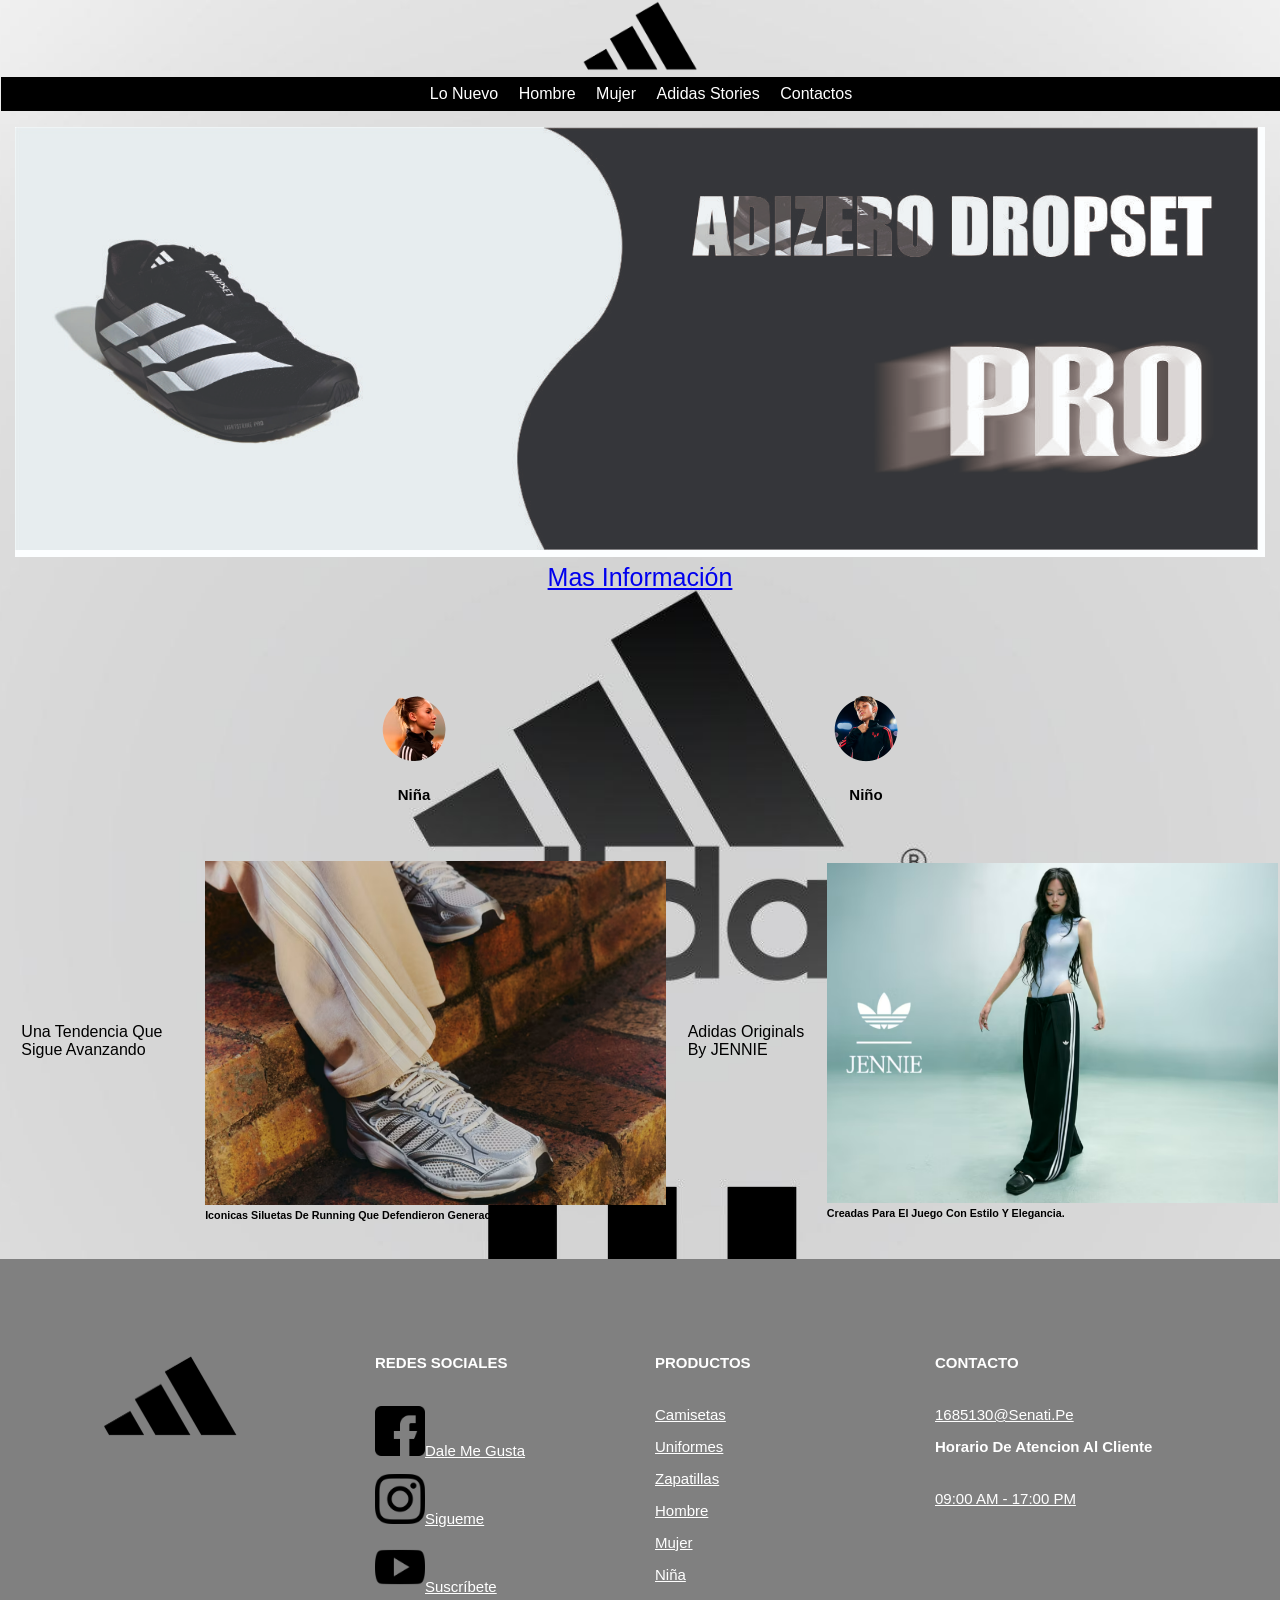
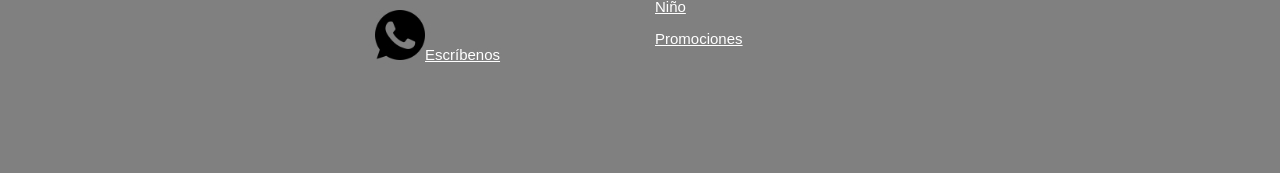
<file: index.html>
<!DOCTYPE html>
<html lang="en">
<head>
    <meta charset="UTF-8">
    <meta name="viewport" content="width=device-width, initial-scale=1.0">
    <title>ADIDAS</title>
    <link rel="stylesheet" href="Estilo-Folder/estilo-folder.css">
    <link rel="shortcut icon" href="img/Adidas-Logo.png">
    <link rel="stylesheet" href="CSS/ESTILO-WEB.css">
</head>
<body>
    <header>
        <center><a href="index.html">
            <img src="img/Adidas-Logo.png" width="10%"></a></center>
    </header>
    <nav>
        <h3>&nbsp;<menu></menu></h3>
        <ul><center>
            <a href="index.html"><li>Lo nuevo</li></a>
            <a href="hombre.html"><li>Hombre</li></a>
            <a href="mujer.html"><li>Mujer</li></a>
            <a href="ADIDAS STORIES.html"><li>Adidas Stories</li></a>
            <a href="contactos.html"><li>Contactos</li></a>
            
        </center>
    </ul>
    </nav>
    <section>
        <center><img src="img/Banner01.jpg" width="100%"><a href="#">Mas información</a></center>
    </section>
    <br></br>
    <section>
        <ul>
            <li><a href="#"><img src="img/nina.png"
            width="25%"><br></a><h4>Niña</h4></li>
            <li><a href="#"><img src="img/nino.png" 
                width="25%"><br></a><h4>Niño</h4></li>
        </ul>
    </section>
    <br>
    <center>
        <table>
            <center>
                <tr>
                    <td>&nbsp;</td>
                    <td>&nbsp;</td>
                    <td>&nbsp;</td>
                    <td>Una tendencia que sigue avanzando</td>
                    <td><a href="#" target="_blank">
                        <img src="img/1.png" width="100%"></a>
                    <h6>Iconicas siluetas de running que 
                        defendieron generaciones
                    </h6></td>
                    <td>&nbsp;</td>
                    <td>&nbsp;</td>
                    <td>&nbsp;</td>
                    
                    <td>Adidas Originals by JENNIE</td>
                    <td>
                        <a href="#"><img src="img/2.png" 
                            width="100%"></a>
                    <h6>Creadas para el juego con estilo
                                y elegancia.
                    </h6>
                    </td>
                </tr>
            </center>
        </table>
    </center>
    <br>
    <br>
    <footer class="footer">
        <div class="container">
            <div class="footer-row">
                <div class="footer-link">
                    <img src="img/Adidas-Logo.png" width="60%">
                </div>
                <div class="footer-link">
                    <h4>REDES SOCIALES</h4>
                    <ul>
                        <li><a href="https://www.facebook.com/"target="_blank">
                            <img src="img/facebook.png" width="50px">Dale me gusta</a></li>
                        <li><a href="https://www.instagram.com/" target="_blank">
                            <img src="img/instagram.png" width="50px">Sigueme</a></li>
                        <li><a href="https://www.youtube.com/" target="_blank">
                            <img src="img/youtube.png" width="50px">Suscríbete</a></li>
                        <li><a href="https://wa.me/917109758" target="_blank">
                            <img src="img/whatsapp.png" width="50px">Escríbenos</a></li>
                    </ul>
                </div>  
                <div class="footer-link">
                    <h4>PRODUCTOS</h4>
                    <ul>
                        <li><a href="#">Camisetas</a></li>  
                        <li><a href="#">Uniformes</a></li>
                        <li><a href="#">Zapatillas</a></li>
                        <li><a href="#">Hombre</a></li>
                        <li><a href="#">Mujer</a></li>
                        <li><a href="#">Niña</a></li>
                        <li><a href="#">Niño</a></li>
                        <li><a href="#">Promociones</a></li>
                    </ul>
                </div>
                <div class="footer-link">
                    <h4>CONTACTO</h4>
                    <ul>
                        <li><a href="#">1685130@senati.pe</a></li>
                    </ul>
                    <h4>Horario de atencion al cliente</h4>
                    <ul>
                        <li><a href="#">09:00 AM - 17:00 PM</a></li>
                    </ul>
                </div>
            </div>
        </div>
    </footer>
</body>
</html>
</file>
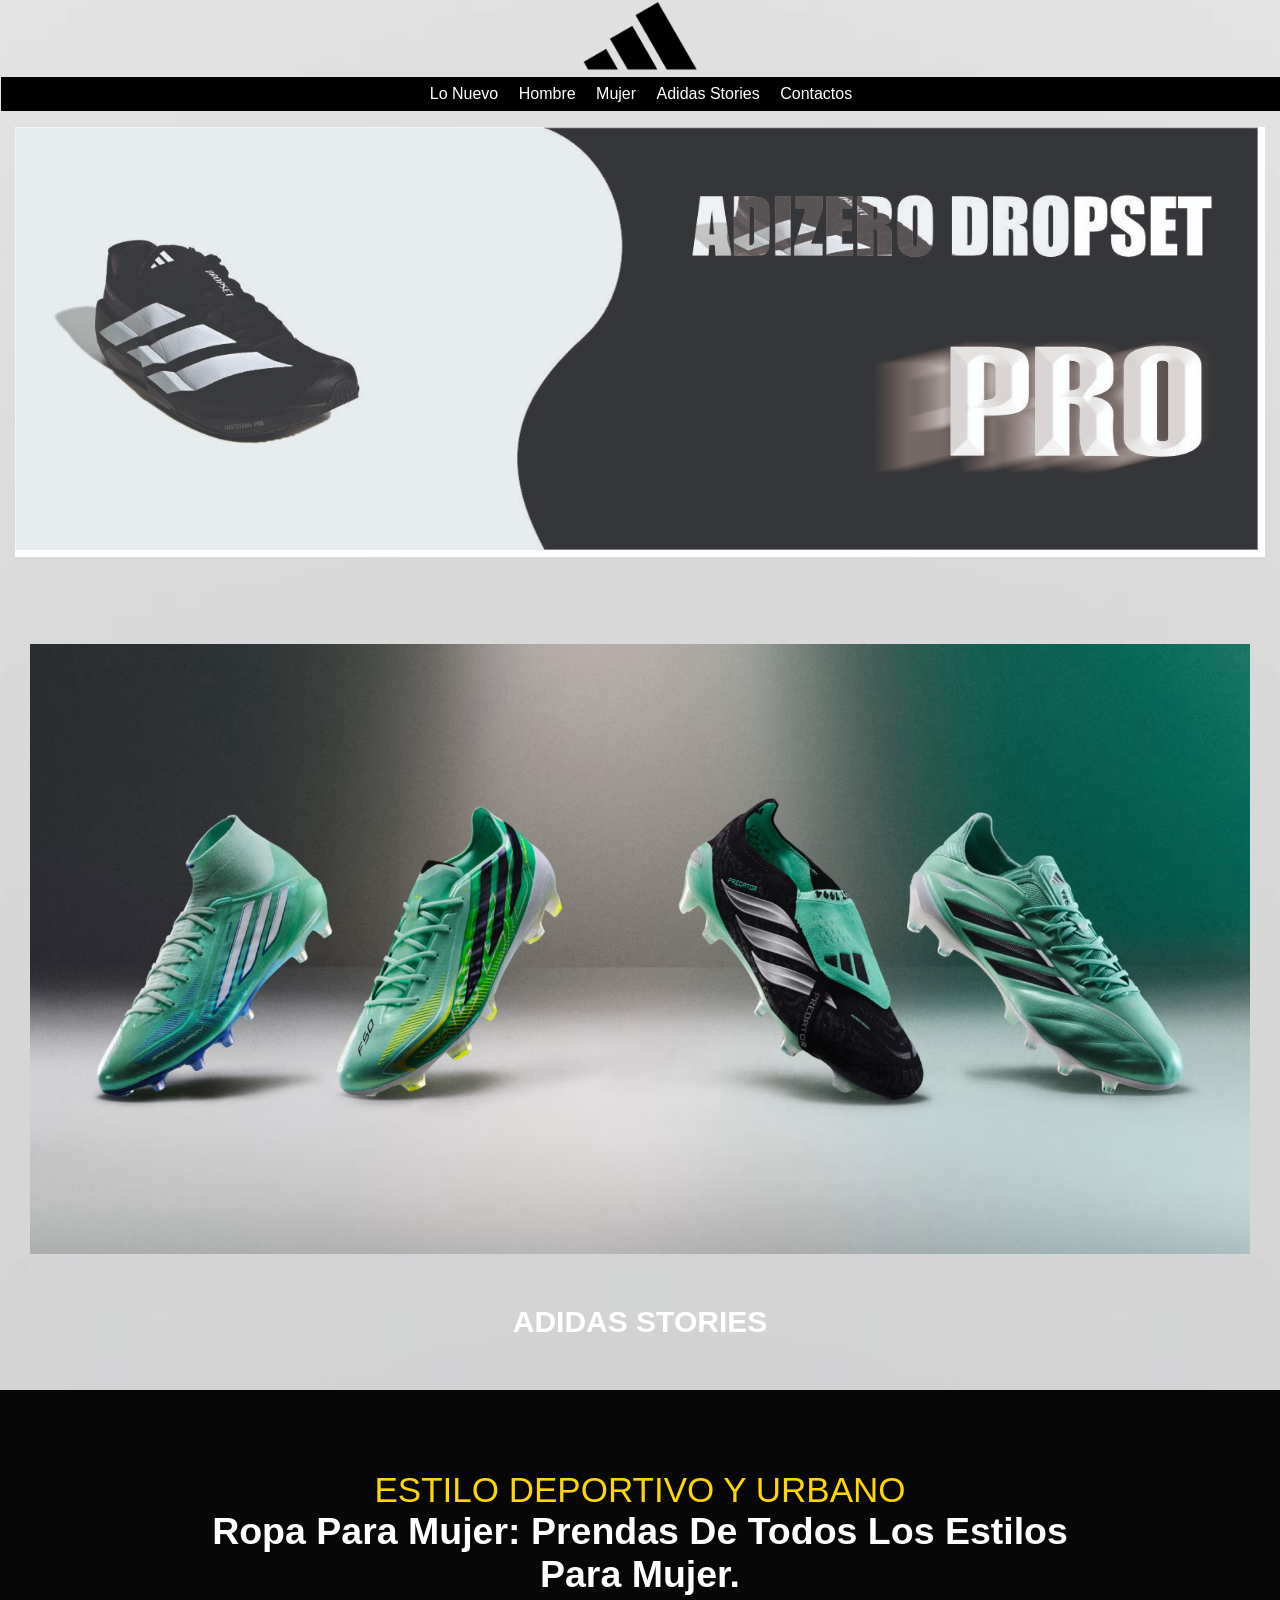
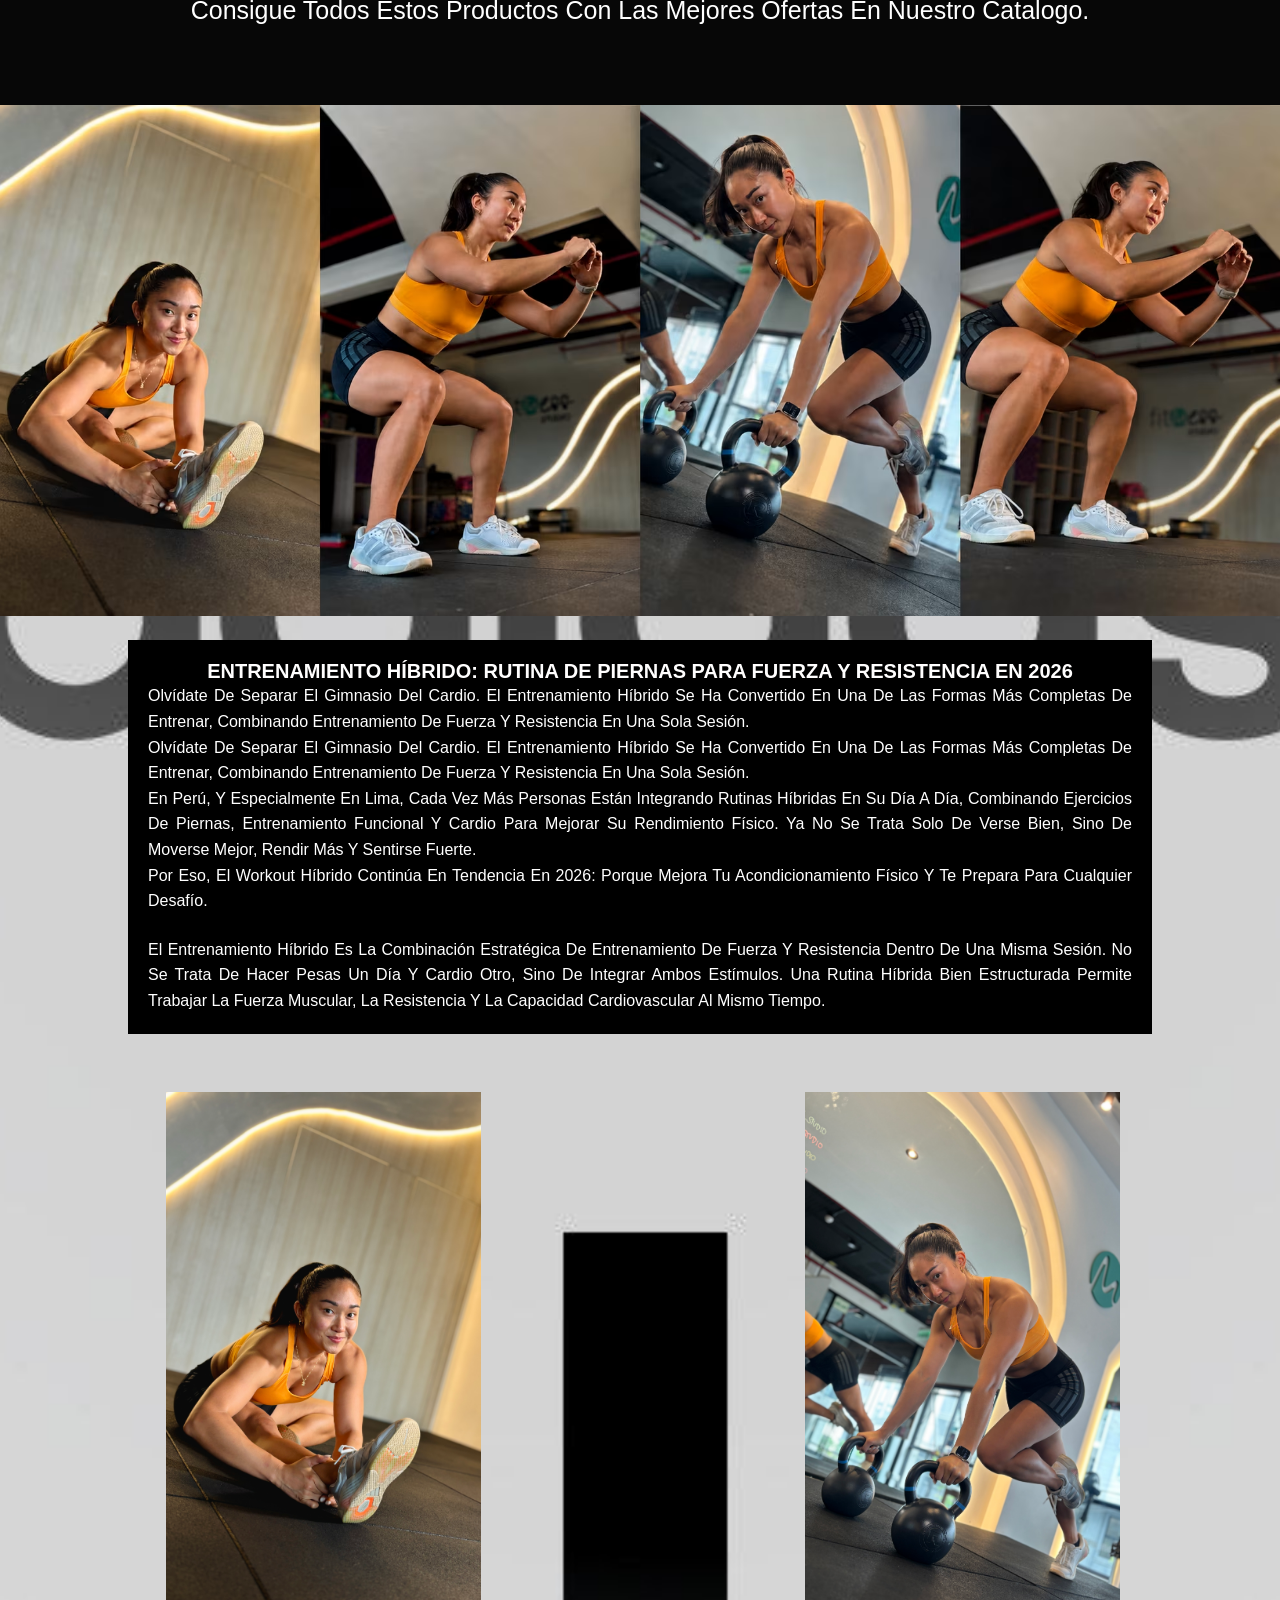
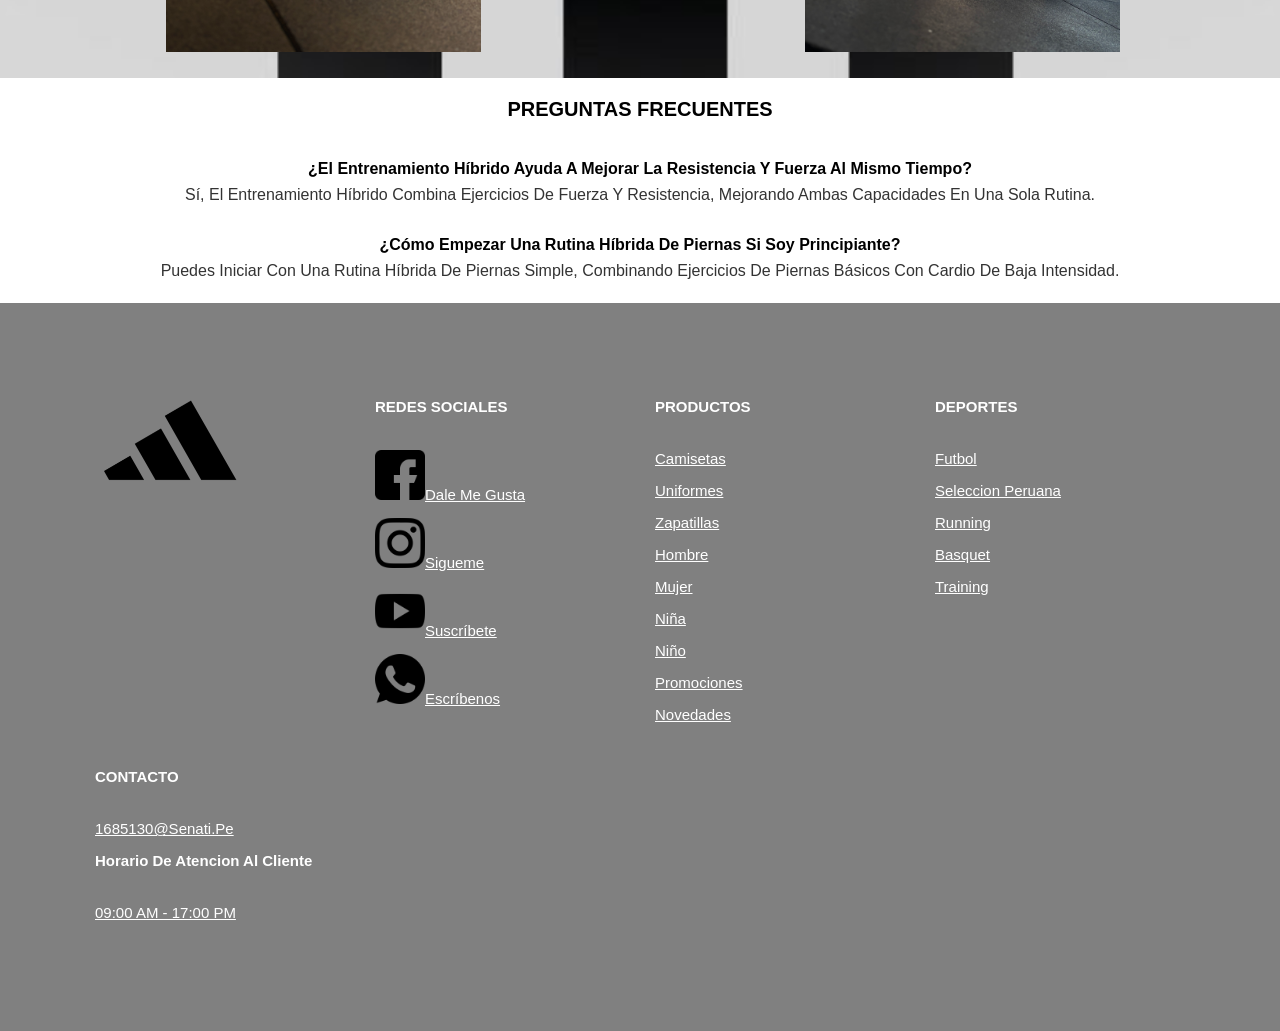
<file: ADIDAS STORIES.html>
<!DOCTYPE html>
    <html lang="en">
    <head>
        <meta charset="UTF-8">
        <meta name="viewport" content="width=device-width, initial-scale=1.0">
        <title>ADIDAS STORIES</title>
        <link rel="stylesheet" href="CSS-STORIES/estilo-folder-stories.css">
        <link rel="shortcut icon" href="img/Adidas-Logo.png">
        <link rel="stylesheet" href="CSS-STORIES/ESTILO-STORIES.css">
        <link rel="stylesheet" href="CSS-STORIES/ESTILO-TEXTOS.css">
    </head> 
    <body>
        <header>
            <center><a href="index.html">
                <img src="img/Adidas-Logo.png" width="10%"></a></center>
        </header>
        <nav>
            <h3>&nbsp;<menu></menu></h3>
            <ul><center>
                <a href="index.html"><li>Lo nuevo</li></a>
                <a href="hombre.html"><li>Hombre</li></a>
                <a href="mujer.html"><li>Mujer</li></a>
                <a href="ADIDAS STORIES.html"><li>Adidas Stories</li></a>
                <a href="contactos.html"><li>Contactos</li></a>
            
                
            </center>
        </ul>
        </nav>
        <section>
            <center><img src="img/Banner01.jpg" width="100%">
        </section>
        <br></br>
    <!--INSERTAR VIDEO-->
    <section>
         <section>
            <center><img src="img-stories/PAGINA-ADIDAS-STORIES.avif" width="100%"></center>
        </section>
    </section>
    
    <CENTer>
        <section class="title2">
        <p>ADIDAS STORIES</p>
    </CENTer>
    </section>
    <!--PRIMERA SECCION-->
    <br><br>
    <section class="promo-section">
        <div class="content-wrapper">
            <span class="subtitle">ESTILO DEPORTIVO Y URBANO</span>
            <h1>Ropa para mujer: Prendas de todos los estilos para mujer.</h1>
            <p>Consigue todos estos productos con las mejores ofertas en nuestro
               catalogo.
        </div>
    </section>
    <img src="img-stories/ENTRENAMIENTO.avif" width="100%"><br>
    <div class=""></div>
    <section class="articulo">
        <h1>ENTRENAMIENTO HÍBRIDO: RUTINA DE PIERNAS PARA FUERZA Y RESISTENCIA EN 2026</h1>
        <p class="introduccion">
        Olvídate de separar el gimnasio del cardio. El entrenamiento híbrido
        se ha convertido en una de las formas más completas de entrenar,
        combinando entrenamiento de fuerza y resistencia en una sola sesión.
        </p>
        <p>
        Olvídate de separar el gimnasio del cardio. El entrenamiento híbrido
        se ha convertido en una de las formas más completas de entrenar,
        combinando entrenamiento de fuerza y resistencia en una sola sesión.
        </p>
        <p>
        En Perú, y especialmente en Lima, cada vez más personas están
        integrando rutinas híbridas en su día a día, combinando ejercicios
        de piernas, entrenamiento funcional y cardio para mejorar su
        rendimiento físico. Ya no se trata solo de verse bien, sino de
        moverse mejor, rendir más y sentirse fuerte.
        </p>
        <p>
        Por eso, el workout híbrido continúa en tendencia en 2026:
        porque mejora tu acondicionamiento físico y te prepara para
        cualquier desafío.
        </p>
        <h2>¿Qué es el entrenamiento híbrido y por qué mejora tu rendimiento?</h2>
        <p>
        El entrenamiento híbrido es la combinación estratégica de
        entrenamiento de fuerza y resistencia dentro de una misma sesión.
        No se trata de hacer pesas un día y cardio otro, sino de integrar
        ambos estímulos. Una rutina híbrida bien estructurada permite
        trabajar la fuerza muscular, la resistencia y la capacidad
        cardiovascular al mismo tiempo.
        </p>
    </section>
    <br><br>
    <!--INSERTAMOS TABLA-->
    <center>
    <table border="0px">
        <tr>
            <td>&nbsp;</td>
            <td align="center">
                <img src="img-stories/IMAGE-1.jpg" width="50%"><br>
            <td>&nbsp;</td>    
            </td>
            <td align="center">
                <img src="img-stories/IMAGEN-2.jpg" width="50%"><br>
            </td>
        </tr>
    </table>
    </center>
<section class="preguntas">
    <h4>PREGUNTAS FRECUENTES</h4>
    <p class="pregunta">
        ¿El entrenamiento híbrido ayuda a mejorar la resistencia y fuerza al mismo tiempo?
    </p>
    <p>
        Sí, el entrenamiento híbrido combina ejercicios de fuerza y resistencia,
        mejorando ambas capacidades en una sola rutina.
    </p>
    <p class="pregunta">
        ¿Cómo empezar una rutina híbrida de piernas si soy principiante?
    </p>

    <p>
        Puedes iniciar con una rutina híbrida de piernas simple, combinando
        ejercicios de piernas básicos con cardio de baja intensidad.
    </p>
</section>
    </body>

        <footer class="footer">
            <div class="container">
                <div class="footer-row">
                    <div class="footer-link">
                        <img src="img/Adidas-Logo.png" width="60%">
                    </div>
                    <div class="footer-link">
                        <h4>REDES SOCIALES</h4>
                        <ul>
                            <li><a href="https://www.facebook.com/"target="_blank">
                                <img src="img/facebook.png" width="50px">Dale me gusta</a></li>
                            <li><a href="https://www.instagram.com/" target="_blank">
                                <img src="img/instagram.png" width="50px">Sigueme</a></li>
                            <li><a href="https://www.youtube.com/" target="_blank">
                                <img src="img/youtube.png" width="50px">Suscríbete</a></li>
                            <li><a href="https://wa.me/917109758" target="_blank">
                                <img src="img/whatsapp.png" width="50px">Escríbenos</a></li>
                        </ul>
                    </div>  
                    <div class="footer-link">
                        <h4>PRODUCTOS</h4>
                        <ul>
                            <li><a href="#">Camisetas</a></li>  
                            <li><a href="#">Uniformes</a></li>
                            <li><a href="#">Zapatillas</a></li>
                            <li><a href="#">Hombre</a></li>
                            <li><a href="#">Mujer</a></li>
                            <li><a href="#">Niña</a></li>
                            <li><a href="#">Niño</a></li>
                            <li><a href="#">Promociones</a></li>
                            <li><a href="#">Novedades</a></li>
                        </ul>
                    </div>
                    <div class="footer-link">
                        <h4>DEPORTES</h4>
                        <ul>
                            <li><a href="#">futbol</a></li>
                            <li><a href="#">Seleccion Peruana</a></li>
                            <li><a href="#">Running</a></li>
                            <li><a href="#">Basquet</a></li>
                            <li><a href="#">Training</a></li>
                        </ul>
                    </div>
                    <div class="footer-link">
                        <h4>CONTACTO</h4>
                        <ul>
                            <li><a href="#">1685130@senati.pe</a></li>
                        </ul>
                        <h4>Horario de atencion al cliente</h4>
                        <ul>
                            <li><a href="#">09:00 AM - 17:00 PM</a></li>
                        </ul>
                    </div>
                </div>
            </div>
        </footer>
    </html>
</file>
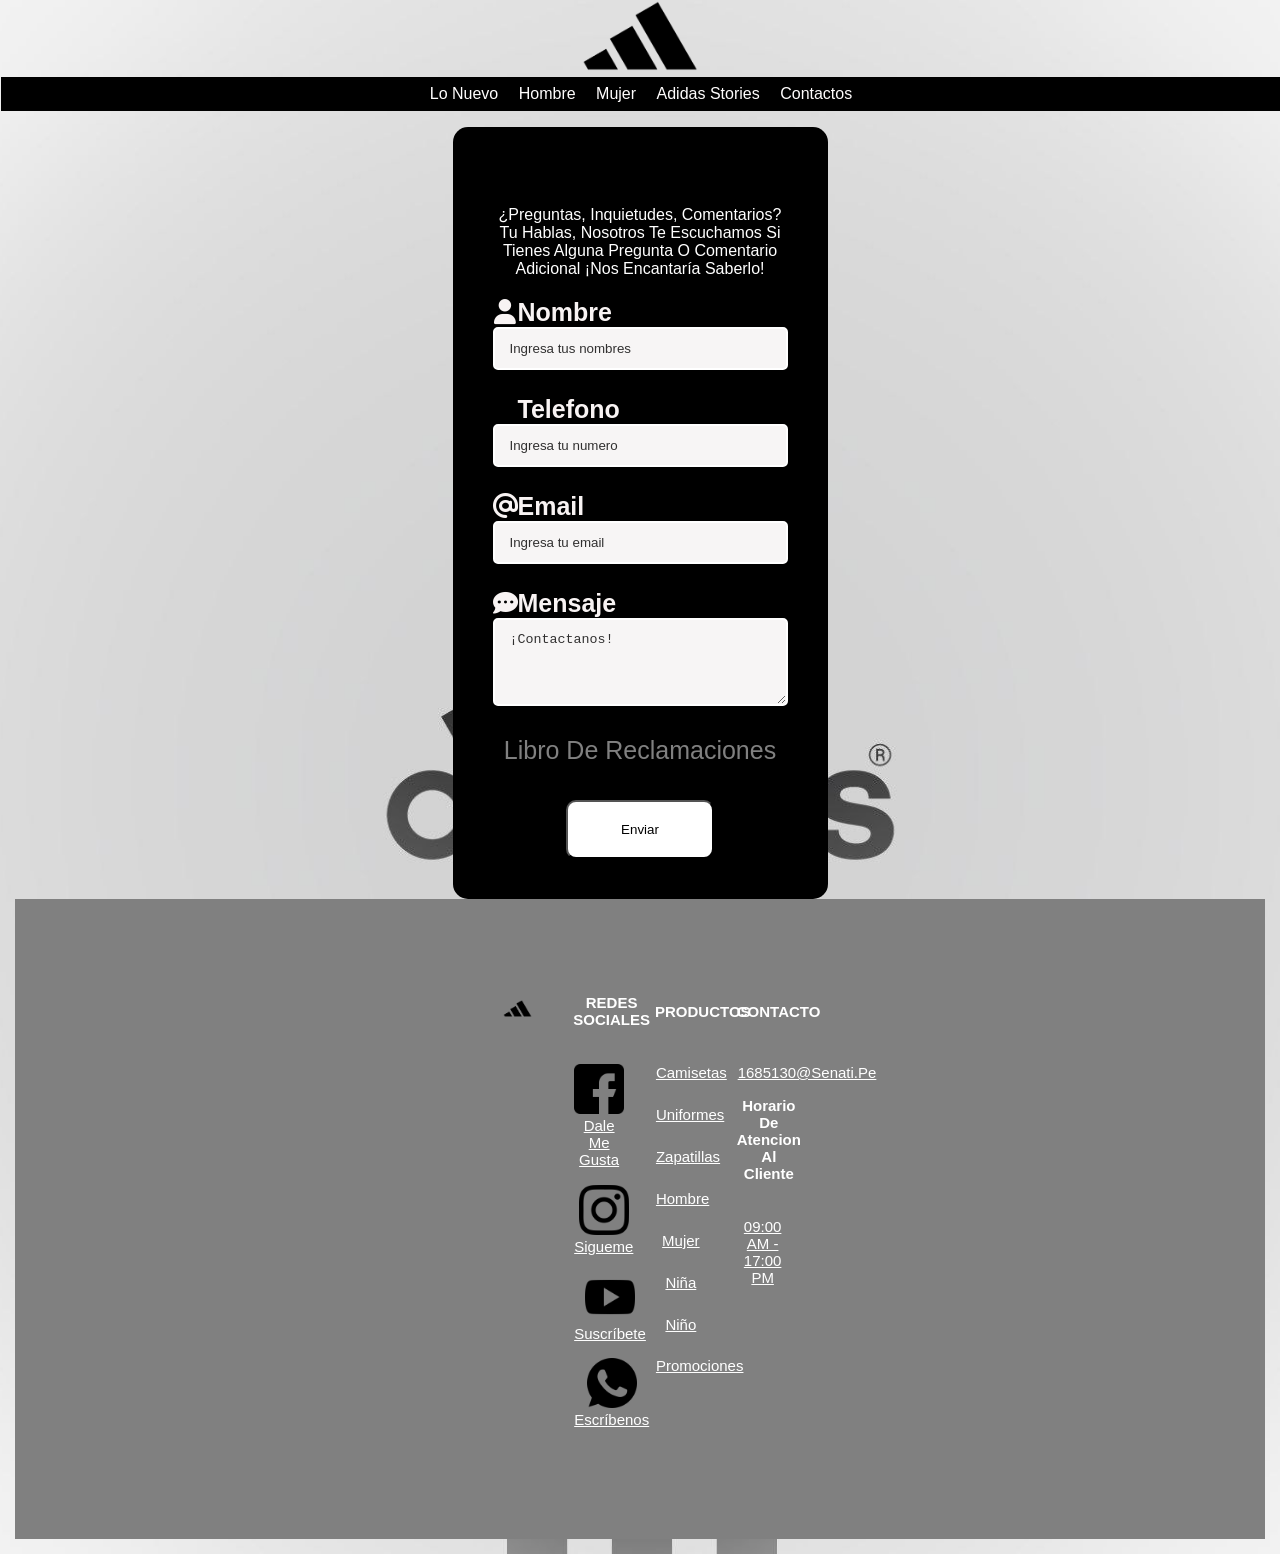
<file: contactos.html>
<!DOCTYPE html>
<html lang="en">
<head>
    <meta charset="UTF-8">
    <meta name="viewport" content="width=device-width, initial-scale=1.0">
       <link rel="stylesheet" href="https://cdnjs.cloudflare.com/ajax/libs/font-awesome/6.4.0/css/all.min.css">
    <link rel="stylesheet" href="CSS/ESTILO-FORMULARIO.css">
    <link rel="stylesheet" href="CSS-STORIES/estilo-folder-stories.css">
    <link rel="stylesheet" href="CSS-STORIES/ESTILO-STORIES.css">   
    <title>FORMULARIO</title>
</head>
<body>
    <header>
        <center><a href="index.html">
            <img src="img/Adidas-Logo.png" width="10%"></a></center>
    </header>
    <nav>
        <h3>&nbsp;<menu></menu></h3>
        <ul><center>
            <a href="index.html"><li>Lo nuevo</li></a>
            <a href="hombre.html"><li>Hombre</li></a>
            <a href="mujer.html"><li>Mujer</li></a>
            <a href="ADIDAS STORIES.html"><li>Adidas Stories</li></a>   
            <a href="contactos.html"><li>Contactos</li></a>
            
        </center>
    </ul>
    </nav>
    <section>
    <div class="container">
        <form action="https://api.web3forms.com/submit" method="POST">
            <input type="hidden" name="access_key" value="cd53c601-377b-4520-b669-51ff1e293b2d">

            <h2><i class="fa-solid fa-envelope"></i>Contactanos</h2>
            <P class="subtitle">¿Preguntas, inquietudes, comentarios?
                                Tu hablas, nosotros te escuchamos
                                Si tienes alguna pregunta o comentario adicional
                                ¡nos encantaría saberlo!
            </P>
        <div class="input-group">
            <label for="name"><i class="fa-solid fa-user"></i>Nombre</label>
            <input type="text" name="name" id="name" placeholder="Ingresa tus nombres" required>

            <label for="iphone"><i class="fa-solid fa-iphone"></i>Telefono</label>
            <input type="tel" name="iphone" id="iphone" placeholder="Ingresa tu numero">

            <label for="email"><i class="fa-solid fa-at"></i>Email</label>
            <input type="email" name="email" id="email" placeholder="Ingresa tu email">

           <label for="message"><i class="fa-solid fa-comment-dots"></i>Mensaje</label>
                <textarea name="message" id="message" rows="4" 
                placeholder="¡Contactanos!"></textarea>
                <div class="form-links">
                <center>
                        <a href="#">libro de reclamaciones</a>
                </center>
             
            </div>
            <button type="submit" class="btn">
                <span>Enviar</span>
            </button>  
        </div>
        </form>
    </div>
        <footer class="footer">
        <div class="container">
            <div class="footer-row">
                <div class="footer-link">
                    <img src="img/Adidas-Logo.png" width="60%">
                </div>
                <div class="footer-link">
                    <h4>REDES SOCIALES</h4>
                    <ul>
                        <li><a href="https://www.facebook.com/"target="_blank">
                            <img src="img/facebook.png" width="50px">Dale me gusta</a></li>
                        <li><a href="https://www.instagram.com/" target="_blank">
                            <img src="img/instagram.png" width="50px">Sigueme</a></li>
                        <li><a href="https://www.youtube.com/" target="_blank">
                            <img src="img/youtube.png" width="50px">Suscríbete</a></li>
                        <li><a href="https://wa.me/917109758" target="_blank">
                            <img src="img/whatsapp.png" width="50px">Escríbenos</a></li>
                    </ul>
                </div>  
                <div class="footer-link">
                    <h4>PRODUCTOS</h4>
                    <ul>
                        <li><a href="#">Camisetas</a></li>  
                        <li><a href="#">Uniformes</a></li>
                        <li><a href="#">Zapatillas</a></li>
                        <li><a href="#">Hombre</a></li>
                        <li><a href="#">Mujer</a></li>
                        <li><a href="#">Niña</a></li>
                        <li><a href="#">Niño</a></li>
                        <li><a href="#">Promociones</a></li>
                    </ul>
                </div>
                <div class="footer-link">
                    <h4>CONTACTO</h4>
                    <ul>
                        <li><a href="#">1685130@senati.pe</a></li>
                    </ul>
                    <h4>Horario de atencion al cliente</h4>
                    <ul>
                        <li><a href="#">09:00 AM - 17:00 PM</a></li>
                    </ul>
                </div>
            </div>
        </div>
    </footer>
</body>
</html>
</file>
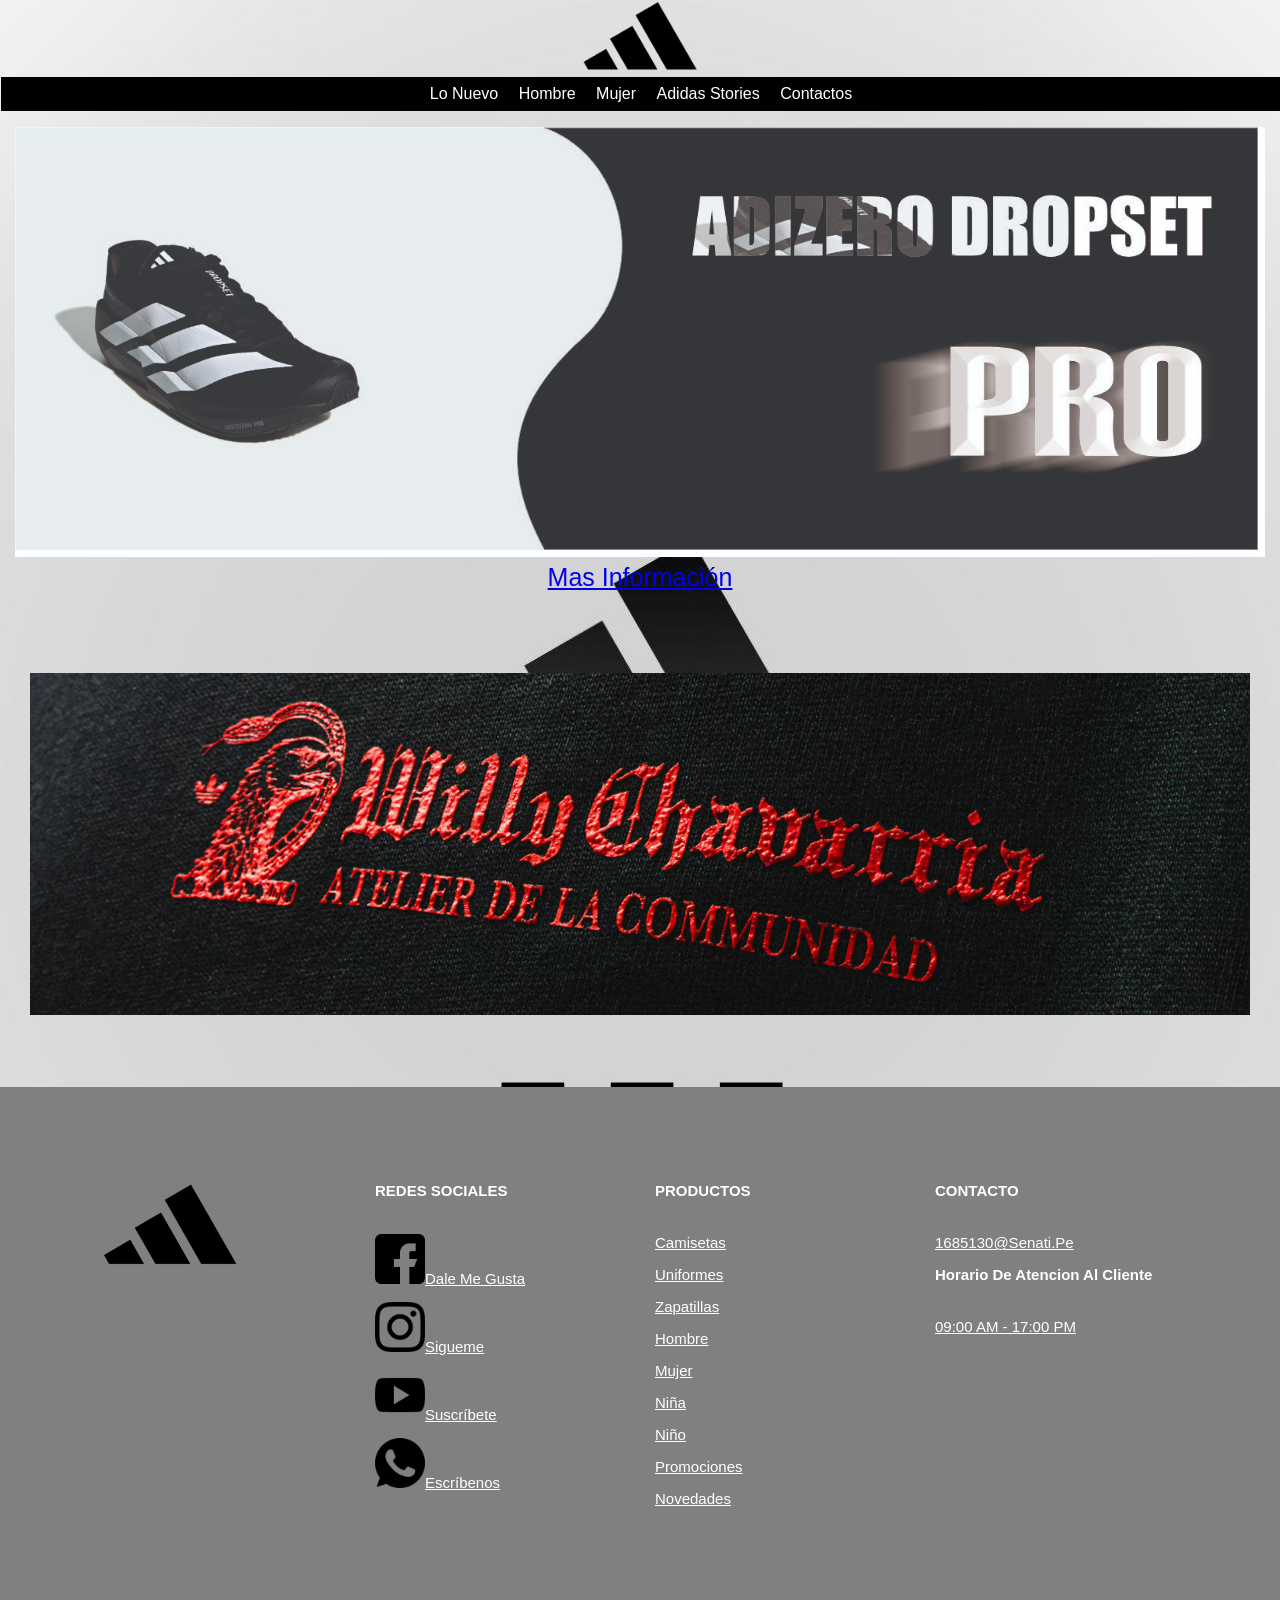
<file: hombre.html>
<!DOCTYPE html>
<html lang="en">
<head>
    <meta charset="UTF-8">
    <meta name="viewport" content="width=device-width, initial-scale=1.0">
    <title>HOMBRE</title>
    <link rel="stylesheet" href="Estilo-Folder/estilo-folder.css">
    <link rel="shortcut icon" href="img/Adidas-Logo.png">
    <link rel="stylesheet" href="CSS/ESTILO-WEB.css">
</head>
<body>
    <header>
        <center><a href="index.html">
            <img src="img/Adidas-Logo.png" width="10%"></a></center>
    </header>
    <nav>
        <h3>&nbsp;<menu></menu></h3>
        <ul><center>
            <a href="index.html"><li>Lo nuevo</li></a>
            <a href="hombre.html"><li>Hombre</li></a>
            <a href="mujer.html"><li>Mujer</li></a>
            <a href="ADIDAS STORIES.html"><li>Adidas Stories</li></a>
            <a href="contactos.html"><li>Contactos</li></a>
           
        </center>
    </ul>
    </nav>
    <section>
        <center><img src="img/Banner01.jpg" width="100%"><a href="#">Mas información</a></center>
    </section>
    <br></br>

<!--INSERTAR VIDEO-->
<section>
     <section>
            <center><img src="img-hombre/BANNER-PAGINA-HOMBRE.png" width="100%"></center>
        </section>
</section>


    

    <br>
    <br>
  <footer class="footer">
        <div class="container">
            <div class="footer-row">
                <div class="footer-link">
                    <img src="img/Adidas-Logo.png" width="60%">
                </div>
                <div class="footer-link">
                    <h4>REDES SOCIALES</h4>
                    <ul>
                        <li><a href="https://www.facebook.com/"target="_blank">
                            <img src="img/facebook.png" width="50px">Dale me gusta</a></li>
                        <li><a href="https://www.instagram.com/" target="_blank">
                            <img src="img/instagram.png" width="50px">Sigueme</a></li>
                        <li><a href="https://www.youtube.com/" target="_blank">
                            <img src="img/youtube.png" width="50px">Suscríbete</a></li>
                        <li><a href="https://wa.me/917109758" target="_blank">
                            <img src="img/whatsapp.png" width="50px">Escríbenos</a></li>
                    </ul>
                </div>  
                <div class="footer-link">
                    <h4>PRODUCTOS</h4>
                    <ul>
                        <li><a href="#">Camisetas</a></li>  
                        <li><a href="#">Uniformes</a></li>
                        <li><a href="#">Zapatillas</a></li>
                        <li><a href="#">Hombre</a></li>
                        <li><a href="#">Mujer</a></li>
                        <li><a href="#">Niña</a></li>
                        <li><a href="#">Niño</a></li>
                        <li><a href="#">Promociones</a></li>
                        <li><a href="#">Novedades</a></li>
                    </ul>
                </div>
                <div class="footer-link">
                    <h4>CONTACTO</h4>
                    <ul>
                        <li><a href="#">1685130@senati.pe</a></li>
                    </ul>
                    <h4>Horario de atencion al cliente</h4>
                    <ul>
                        <li><a href="#">09:00 AM - 17:00 PM</a></li>
                    </ul>
                </div>
            </div>
        </div>
    </footer>
</body>
</html>
</file>
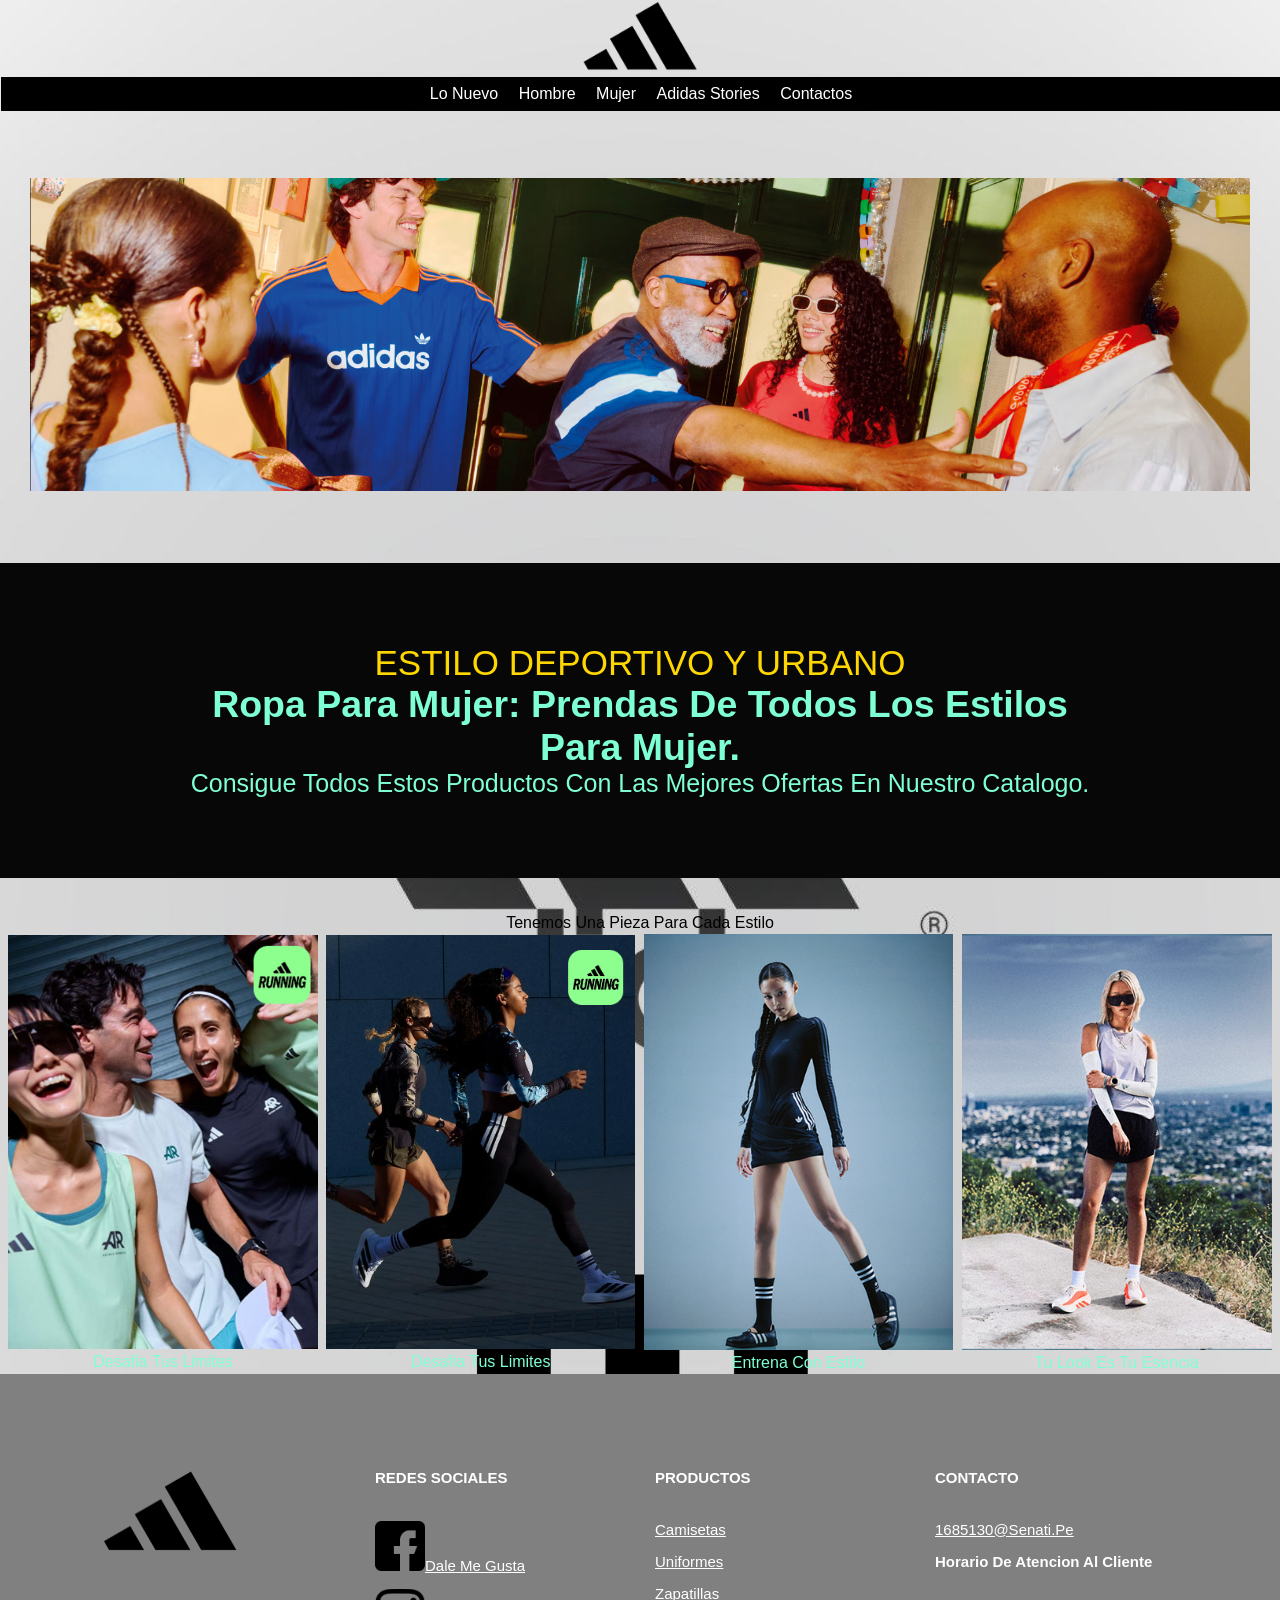
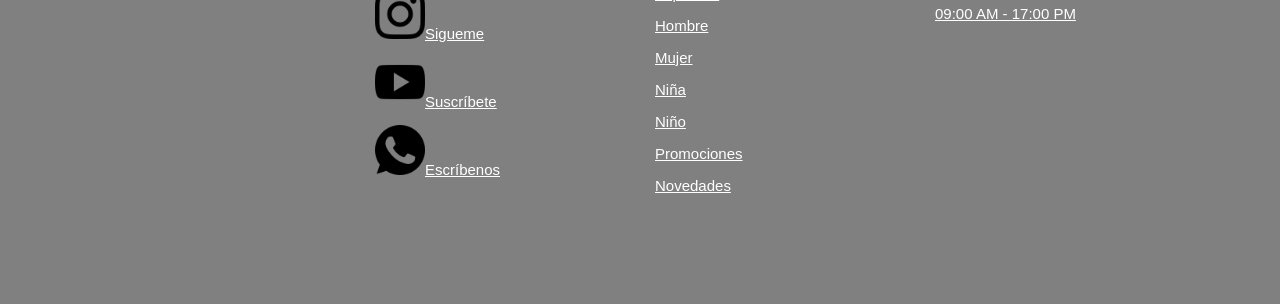
<file: mujer.html>
<!DOCTYPE html>
    <html lang="en">
    <head>
        <meta charset="UTF-8">
        <meta name="viewport" content="width=device-width, initial-scale=1.0">
        <title>ADIDAS</title>
        <link rel="stylesheet" href="Estilo-Folder/estilo-folder.css">
        <link rel="shortcut icon" href="img/Adidas-Logo.png">
        <link rel="stylesheet" href="CSS/ESTILO-WEB.css">
        <link rel="stylesheet" href="CSS/ESTILO-MUJER.css">
    </head>
    <body>
        <header>
            <center><a href="index.html">
                <img src="img/Adidas-Logo.png" width="10%"></a></center>
        </header>
        <nav>
            <h3>&nbsp;<menu></menu></h3>
            <ul><center>
                <a href="index.html"><li>Lo nuevo</li></a>
                <a href="hombre.html"><li>Hombre</li></a>
                <a href="mujer.html"><li>Mujer</li></a>
                <a href="ADIDAS STORIES.html"><li>Adidas Stories</li></a>
                <a href="contactos.html"><li>Contactos</li></a>
                
            </center>
        </ul>
        </nav>
        <br></br>
    <!--INSERTAR VIDEO-->
    <section>
       <section>
            <center><img src="img-mujer/PAGINA-MUJER.avif" width="100%"></a></center>
        </section>
    </section>
    <!--PRIMERA SECCION-->
    <br><br>
    <section class="promo-section">
        <div class="content-wrapper">
            <span class="subtitle">ESTILO DEPORTIVO Y URBANO</span>
            <h1>Ropa para mujer: Prendas de todos los estilos para mujer.</h1>
            <p>Consigue todos estos productos con las mejores ofertas en nuestro
                catalogo.
        </div>
    </section>
    <br><br>
    <CENTER>
    <td>Tenemos una pieza para cada estilo</td>
    </CENTER>
    <!--INSERTAMOS TABLA-->
    <center>
    <table border="0px">
        <tr>
            <td>&nbsp;</td>
            <td align="center">
                <img src="img-mujer/img1.png" width="100%"><br>
                <!--DESCRIPCION--> <P>Desafia tus limites</P>
            <td>&nbsp;</td>    
            </td>
            <td align="center">
                <img src="img-mujer/img2.png" width="100%"><br>
                <!--DESCRIPCION--> <P>Desafia tus limites</P>
            </td>
            <td>&nbsp;</td>
            <td align="center">
                <img src="img-mujer/img3.png" width="100%"><br>
                <!--DESCRIPCION--> <P>Entrena con estilo</P>
            </td>
            <td>&nbsp;</td>
            <td align="center">
                <img src="img-mujer/img4.png" width="100%"><br>
                <!--DESCRIPCION--> <P>Tu look es tu esencia</P>
            </td>
            <td>&nbsp;</td>
        </tr>
    </table>
    </center>   
    </body>









        <footer class="footer">
            <div class="container">
                <div class="footer-row">
                    <div class="footer-link">
                        <img src="img/Adidas-Logo.png" width="60%">
                    </div>
                    <div class="footer-link">
                        <h4>REDES SOCIALES</h4>
                        <ul>
                            <li><a href="https://www.facebook.com/"target="_blank">
                                <img src="img/facebook.png" width="50px">Dale me gusta</a></li>
                            <li><a href="https://www.instagram.com/" target="_blank">
                                <img src="img/instagram.png" width="50px">Sigueme</a></li>
                            <li><a href="https://www.youtube.com/" target="_blank">
                                <img src="img/youtube.png" width="50px">Suscríbete</a></li>
                            <li><a href="https://wa.me/917109758" target="_blank">
                                <img src="img/whatsapp.png" width="50px">Escríbenos</a></li>
                        </ul>
                    </div>  
                    <div class="footer-link">
                        <h4>PRODUCTOS</h4>
                        <ul>
                            <li><a href="#">Camisetas</a></li>  
                            <li><a href="#">Uniformes</a></li>
                            <li><a href="#">Zapatillas</a></li>
                            <li><a href="#">Hombre</a></li>
                            <li><a href="#">Mujer</a></li>
                            <li><a href="#">Niña</a></li>
                            <li><a href="#">Niño</a></li>
                            <li><a href="#">Promociones</a></li>
                            <li><a href="#">Novedades</a></li>
                        </ul>
                    </div>
                    <div class="footer-link">
                        <h4>CONTACTO</h4>
                        <ul>
                            <li><a href="#">1685130@senati.pe</a></li>
                        </ul>
                        <h4>Horario de atencion al cliente</h4>
                        <ul>
                            <li><a href="#">09:00 AM - 17:00 PM</a></li>
                        </ul>
                    </div>
                </div>
            </div>
        </footer>
    </html>
</file>
<file: Estilo-Folder/estilo-folder.css>
*{
    margin: 1px;
    padding: 1px;
    box-sizing: border-box;
    list-style: none;
}
body{
    text-transform: capitalize;
    font-family: sans-serif;
}
.container{
    max-width: 1200px;
    margin: 0 auto;
}
.footer{
    background-color: gray;
    padding: 80px;
}
.footer-row{
    display: flex;
    flex-wrap: wrap;
}
.footer-link{
    width: 25%;
    padding: 15px;
}
.footer-link h4{
    font-family: 15px;
    color: white;
    margin-bottom: 25px;
    font-weight: 500px;
    border-bottom: 2 solid;
    display: inline-block;
    padding-bottom: 10px;
}
.footer-link ul li a{
    font-size: 15px;
    color: white;
    display: block;
    margin-bottom: 15px;
    transition: all .3s ease;
}
.footer-link ul li a:hover{
    color: black;
    padding: 2px;
}
@media(max-width:950px){
    .footer-row{
        align-items: center;
    }
    .footer-link{
        width: 100%;
    }
    .footer-link{
        width: 100%;
        margin-bottom: 29px;
    }
}
</file>
<file: CSS/ESTILO-WEB.css>
*{
    margin: 0px;
    padding: 0px;
}
body{
    font-family: sans-serif;
    /*RUTA DE IMAGEN*/
    background-image: url(..//img/FONDO-ADIDAS.jpg);
    /*EVITAR QUE LA IMAGEN SE REPITA*/
    background-repeat: no-repeat;
    /*CENTRAR LA IMAGEN DE FONDO*/
    background-position: center;
    /*AJUSTAR LA IMAGEN PARA QUE CUBRA TODO EL ESPACIO*/
    background-size: cover;
}
h3{
    display: none;
}
nav{
    align-items: center;
    margin: 1px;
    width: 100%;
}
nav ul{
    background:black;
    list-style: none;
}   
nav ul li{
    display: inline-block;
    padding: 8px;
    color: rgb(255, 255, 255);
    background: none;
}
nav ul li:hover{
    font-family: Verdana, Geneva, Tahoma, sans-serif;
    color: yellow;
    display: inline-block;
    padding: 4px;
}
section{
    background: none;
    font-family: Verdana, Geneva, Tahoma, sans-serif;
    margin: auto;
    width: auto;
    text-align: center;
    color: white;
    font-size: 25px;
    padding: 15px;
}
h2{
    font-size: 25px;
    color: black;
}
h2:hover{
    padding: 2px;
}
section{
    margin: auto;
    width: 100%;
    text-align: center;
}
section ul li{
    text-align: center;
    font: sans-serif;
    background: white;
    display: inline-block;
    color: black;
    padding: 1.8%;
    border-radius: 5px;
    -moz-border-radius: 5px;
    -webkit-animation: 5px;
    -moz-transition: background .6s;
}
h4{
   font-size: 15px;

}
section ul li{
    background: none;
    border-radius: 5px;
    -moz-border-radius: 5px;
    -webkit-border-radius: 5px;
}
section ul li img{
    background-color: transparent;
    max-width: 100%;
}
section ul li:hover{
    background: rgb(0, 0, 0);
    border-radius: 35px;
    -moz-border-radius: 35px;
    -webkit-border-radius: 35px;
}
table tr td a img:hover{
    background-color: transparent;
    max-width: 100%;
}
</file>
<file: CSS-STORIES/estilo-folder-stories.css>
*{
    margin: 1px;
    padding: 1px;
    box-sizing: border-box;
    list-style: none;
}
body{
    text-transform: capitalize;
    font-family: sans-serif;
}
.container{
    max-width: 1200px;
    margin: 0 auto;
}
.footer{
    background-color: gray;
    padding: 80px;
}
.footer-row{
    display: flex;
    flex-wrap: wrap;
}
.footer-link{
    width: 25%;
    padding: 15px;
}
.footer-link h4{
    font-family: 15px;
    color: white;
    margin-bottom: 25px;
    font-weight: 500px;
    border-bottom: 2 solid;
    display: inline-block;
    padding-bottom: 10px;
}
.footer-link ul li a{
    font-size: 15px;
    color: white;
    display: block;
    margin-bottom: 15px;
    transition: all .3s ease;
}
.footer-link ul li a:hover{
    color: rgb(255, 255, 255);
    padding: 2px;
}
@media(max-width:950px){
    .footer-row{
        align-items: center;
    }
    .footer-link{
        width: 100%;
    }
    .footer-link{
        width: 100%;
        margin-bottom: 29px;
    }
}
</file>
<file: CSS-STORIES/ESTILO-STORIES.css>
*{
    margin: 0px;
    padding: 0px;
}
body{
    font-family: sans-serif;
    /*RUTA DE IMAGEN*/
    background-image: url(..//img/FONDO-ADIDAS.jpg);
    /*EVITAR QUE LA IMAGEN SE REPITA*/
    background-repeat: no-repeat;
    /*CENTRAR LA IMAGEN DE FONDO*/
    background-position: center;
    /*AJUSTAR LA IMAGEN PARA QUE CUBRA TODO EL ESPACIO*/
    background-size: cover;
}
h3{
    display: none;
}
nav{
    align-items: center;
    margin: 1px;
    width: 100%;
}
nav ul{
    background:rgb(0, 0, 0);
    list-style: none;
}   
nav ul li{
    display: inline-block;
    padding: 8px;
    color: rgb(255, 253, 253);
    background: none;
}
nav ul li:hover{
    font-family: Verdana, Geneva, Tahoma, sans-serif;
    color: yellow;
    display: inline-block;
    padding: 4px;
}
section{
    background: none;
    font-family: Verdana, Geneva, Tahoma, sans-serif;
    margin: auto;
    width: auto;
    text-align: center;
    color: rgb(3, 3, 3);
    font-size: 25px;
    padding: 15px;
}
h2{
    font-size: 25px;
    color: black;
}
h2:hover{
    padding: 2px;
}
section{
    margin: auto;
    width: 100%;
    text-align: center;
}
section ul li{
    text-align: center;
    font: sans-serif;
    background: white;
    display: inline-block;
    color: black;
    padding: 1.8%;
    border-radius: 5px;
    -moz-border-radius: 5px;
    -webkit-animation: 5px;
    -moz-transition: background .6s;
}
h4{
   font-size: 15px;

}
section ul li{
    background: none;
    border-radius: 5px;
    -moz-border-radius: 5px;
    -webkit-border-radius: 5px;
}
section ul li img{
    background-color: transparent;
    max-width: 100%;
}
section ul li:hover{
    background: rgb(255, 255, 255);
    border-radius: 35px;
    -moz-border-radius: 35px;
    -webkit-border-radius: 35px;
}
table tr td a img:hover{
    background-color: transparent;
    max-width: 100%;
}
</file>
<file: CSS-STORIES/ESTILO-TEXTOS.css>
.promo-section{
    background-color: rgb(7, 7, 7);
    padding: 80px ;
    text-align: center;
    display: flex;
    justify-content: center;
}
.content-wrapper{
    max-width: 900px;
}
.subtitle{
    color: gold;
    font-size: 35px;
    font-family: Impact, Haettenschweiler, 'Arial Narrow Bold', sans-serif;
    margin-bottom: 20px;    
}
h1{
    color: rgb(255, 254, 254);
}
p{
    color: rgb(255, 255, 255);
}
.contenedor{
    color: gold;
    font-size: 35px;
    font-family: Impact, Haettenschweiler, 'Arial Narrow Bold', sans-serif;
    margin-bottom: 20px;
  
}
body {
    font-family: Arial, sans-serif;
    background-color: #e6e6e6;
    color: black;
    margin: 20;
}
.articulo {
    width: 80%;
    margin: 20px auto;
    padding: 20px;
    background-color: rgb(0, 0, 0);
}
.articulo h1 {
    font-size: 20px;
    font-weight: bold;
}
.articulo h2 {
    font-size: 20px;
    font-weight: bold;
}
.articulo p {
    font-size: 16px;
    line-height: 1.6;
    text-align: justify;
}
.contenedor {
    background-color: rgb(2, 2, 2);
    color: rgb(240, 233, 233);
    padding: 16px;
    text-align: center;
    font-size: 20px;
    font-weight: bold;
}

.preguntas {
    background-color: white;
    padding: 20px;
    margin-top: 20px;
}
.preguntas h4 {
    font-size: 20px;
    color: black;
    padding-bottom: 10px;
}
.preguntas p {
    color: #333;
    font-size: 16px;
    line-height: 1.6;
}
.preguntas .pregunta {
    font-weight: bold;
    color: black;
    margin-top: 25px;
}
.title2{
    font-size: 30px;
    font-weight: bold;    
    
}
</file>
<file: CSS/ESTILO-FORMULARIO.css>
*{
    margin: 1px;
    padding: 2px;
    box-sizing: border-box;
}
body{
    font-family: sans-serif;
    /*RUTA DE IMAGEN*/
    background-image: url(..//img/FONDO-ADIDAS.jpg);
    /*EVITAR QUE LA IMAGEN SE REPITA*/
    background-repeat: no-repeat;
    /*CENTRAR LA IMAGEN DE FONDO*/
    background-position: center;
    /*AJUSTAR LA IMAGEN PARA QUE CUBRA TODO EL ESPACIO*/
    background-size: cover;
}

.container{
    width: 30%;
    max-width: 450px;
}
form{
    background: rgb(0, 0, 0);
    padding: 40px;
    border-radius: 15px;
    width: 100%;
}
h2{
    color: rgb(255, 255, 255);
    text-align: center;
    margin-top: 10px;
}
h2 i{
    margin-right: 10px;
}
.subtitle{
    color: rgb(255, 255, 255);
    text-align: center;
    margin-bottom: 10px;
    font-size: 1rem;
}
.input-group{
    display: flex;
    flex-direction: column;
}
label{
    color: rgb(248, 243, 243);
    margin-top: 10px;
    font-weight: 700;
    display: flex;
    align-items: center;
    width: 100%;
}
label i{
    width: 25px;
}
input, textarea{
padding: 12px 15px;
border-radius: 5px;
background-color: rgb(247, 245, 245);
margin-bottom: 15px;
width: 100%;
border: 2px solid rgb(255, 255, 255);
}
input:focus, textarea:focus{
    border-color: green;
    box-shadow: greenyellow;
}
input::placeholder, textarea::placeholder{
    color: rgb(49, 48, 48);
}
.form-links{
    text-align: center;
    margin: 15px 0;
}
.form-links a{
    color: gray;
    text-decoration: none;
}
.form-links a:hover{
    color: green;
}
.btn{
    width: 50%;
    padding: 20px;
    border-radius: 10px;
    cursor: pointer;
    background-color: rgb(255, 255, 255);
    color: rgb(0, 0, 0);
    margin: 20px auto 0;
}
.btn:hover{
    background-color: rgb(255, 255, 255);
}
</file>
<file: CSS/ESTILO-MUJER.css>
.promo-section{
    background-color: rgb(7, 7, 7);
    padding: 80px ;
    text-align: center;
    display: flex;
    justify-content: center;
}
.content-wrapper{
    max-width: 900px;
}
.subtitle{
    color: gold;
    font-size: 35px;
    font-family: Impact, Haettenschweiler, 'Arial Narrow Bold', sans-serif;
    margin-bottom: 20px;
}
h1{
    color: aquamarine;
}
p{
    color: aquamarine;
}
</file>
